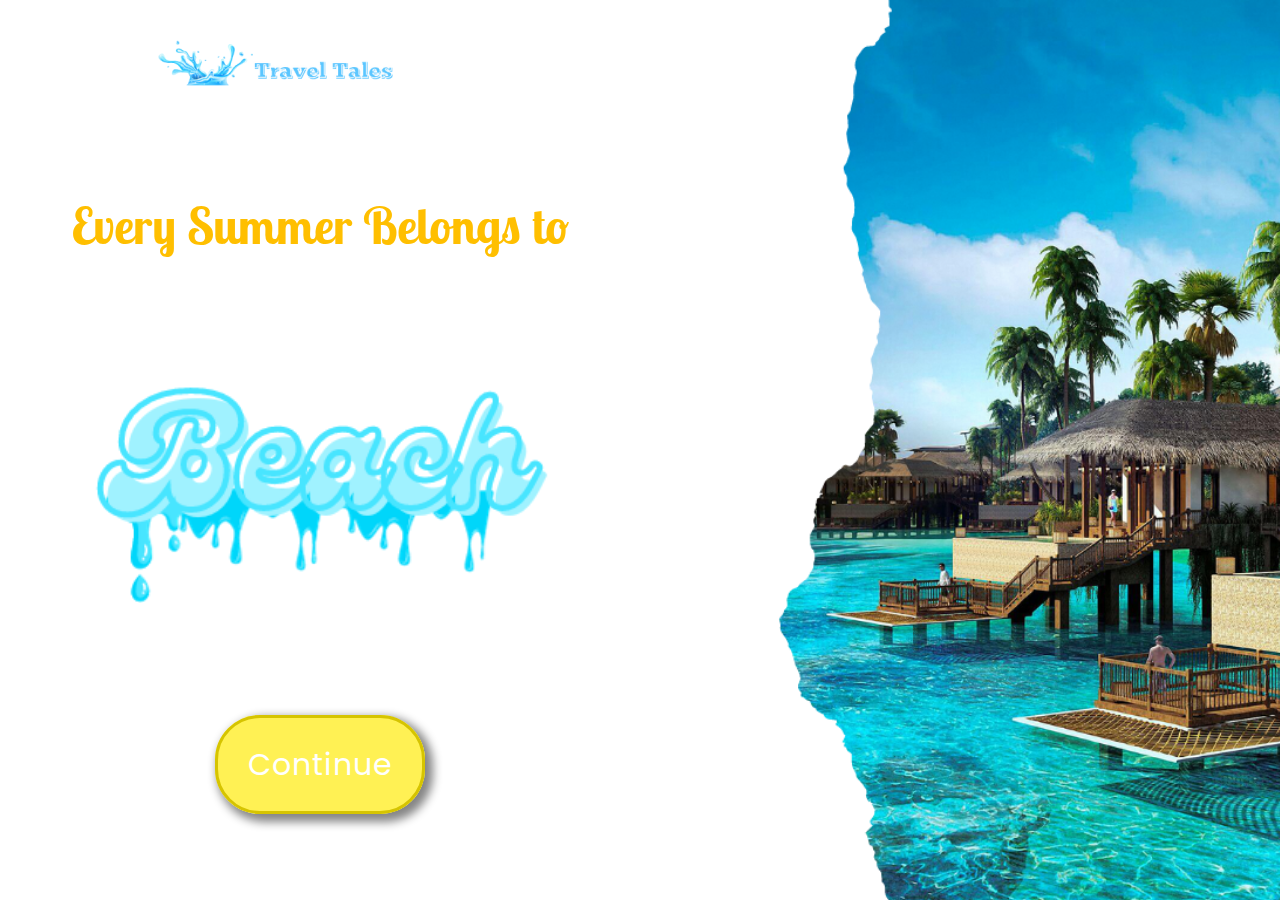
<file: Final Project - Jimenez/index.html>
<!DOCTYPE html>
<html>

<head>
    <title> Travel Tales </title>
    <meta charset="utf-8">
    <meta name="description" content="10 Beach Travel Ideas">
    <meta name="keywords" content="Travel Tales, 
                                    Beach, 
                                    Beautiful, 
                                    Travel Ideas, 
                                    Shipwreck Beach  Zakynthos Greece,
                                    Cannon Beach,
                                    Whitehaven Beach Australia,
                                    Bora-Bora,
                                    Elafonissi Beach,
                                    Durdle Door,
                                    Lanikai Beach,
                                    Maldives,
                                    Copacabana Brazil,
                                    Project Examples,
                                    10 Beach Ideas,
                                    Top 10 Beaches in the World">
    <meta name="author" content="Travel Tales, Raymond Charles">
    <link rel="icon" href="images used/icon.png">
    <link rel="stylesheet" href="indexstyle.css">
</head>

<body>
    <div class="main">
        <div class="flexboxlogo">
            <div class="logo">
                <img src="images used/logo.png">
            </div>
        </div>

        <div class="flexboxparagraph">
            <div class="paragraph">
                <h1> Every Summer Belongs to </h1>
            </div>
        </div>

        <div class="flexboxtopic">
            <div class="topic">
                <img src="images used/topic.png" id="beach">
            </div>
        </div>

        <div class="flexboxbutton">
            <div class="button">
                <a href="navbar.html"> Continue </a>
            </div>
        </div>
<!-------------------------------------->
        <div class="blank">
            <!--Blank-->
        </div>
<!-------------------------------------->
    </div>
</body>

</html>
</file>
<file: Final Project - Jimenez/indexstyle.css>
/* Google Font */
@import url('https://fonts.googleapis.com/css2?family=Archivo+Black&family=Lobster+Two:wght@700&family=Poppins:wght@500&display=swap');
@import url('https://fonts.googleapis.com/css2?family=Archivo+Black&family=Lobster+Two:wght@700&family=Poppins:wght@500&display=swap');

/*-------------------------------------------------------------------------------------------------------------------------------------*/
* {
    margin: 0;
}

body {
    height: 100vh;
    background-image: url('images used/homepagebackground.png');
    background-size: cover;
    background-repeat: no-repeat;
    background-attachment: fixed;
    box-sizing: border-box;
    border-radius: 100px;

    display: grid;
    grid-template-columns: repeat(2, 1fr)
}

.main {
    display: grid;
    grid-template-rows: 10% repeat(3, 1fr);
}

.flexboxlogo {
    display: flex;
    justify-content: center;
    align-items: center;
    position: relative;
    right: 45px;
}

.logo img {
    position: relative;
    top: 20px;
}

.flexboxparagraph {
    display: flex;
    justify-content: center;
    align-items: center;
}

.paragraph {
    font-size: 25px;
    font-family: 'Lobster Two';
    color: #ffbf00;
}

.flexboxtopic {
    display: flex;
    justify-content: center;
    align-items: center;
}

#beach {
    box-sizing: border-box;
    border-radius: 50px;
}

.topic img {
    height: 220px;
}

.flexboxbutton {
    display: flex;
    justify-content: center;
    align-items: center;
}

.button a {
    text-decoration: none;
    letter-spacing: 1px;
    font-size: 30px;
    font-family: 'Poppins';
    color: white;
    background-color: rgb(255, 241, 84);
    border: solid rgb(214, 196, 0);
    padding: 25px 30px;
    border-radius: 45px;
    box-shadow: 5px 5px 10px 3px rgba(0, 0, 0, 0.481);
    transition: 0.2s;
}

.button a:hover {
    font-weight: bolder;
    color: rgb(214, 196, 0);
    padding: 30px 35px;
    box-shadow: 0 0 5px rgb(255, 234, 0),
        0 0 25px rgb(255, 234, 0),
        0 0 50px rgb(255, 234, 0),
        0 0 200px rgb(255, 234, 0),
        0 0 400px rgb(255, 234, 0),
        0 0 800px rgb(255, 234, 0);
}

.button a:active {
    font-size: 25px;
    color: rgb(198, 181, 0);
    background-color: rgb(250, 229, 0);
}

/*-------------------------------------------------------------------------------------------------------------------------------------*/
/* Responsive Layout */
@media (max-width: 1012px) {
    body {
        grid-template-columns: 100%;
    }

    .paragraph {
        font-size: 24px;
    }
}

@media (max-width: 638px) and (max-height: 730.40px) {
    body {
        background-image: none;
    }
}

/*-------------------------------------------------------------------------------------------------------------------------------------*/
/* Animation */
@keyframes light {
    0% {
        box-shadow: 0 0 5px rgb(64, 207, 255),
            0 0 25px rgb(64, 207, 255),
            0 0 50px rgb(64, 207, 255),
            0 0 200px rgb(64, 207, 255),
            0 0 400px rgb(64, 207, 255),
            0 0 800px rgb(64, 207, 255);
    }

    30% {
        box-shadow: 0 0 5px rgb(64, 207, 255),
            0 0 25px rgb(0, 191, 255),
            0 0 50px rgb(0, 191, 255),
            0 0 200px rgb(0, 191, 255),
            0 0 400px rgb(0, 191, 255),
            0 0 800px rgb(0, 191, 255);
    }

    50% {
        box-shadow: 0 0 5px rgb(0, 158, 211),
            0 0 25px rgb(0, 158, 211),
            0 0 50px rgb(0, 158, 211),
            0 0 200px rgb(0, 158, 211),
            0 0 400px rgb(0, 158, 211),
            0 0 800px rgb(0, 158, 211);
    }

}

#beach {
    animation-name: light;
    animation-duration: 2s;
    animation-timing-function: ease-in;
    animation-iteration-count: infinite;
    animation-direction: alternate-reverse;
}

body {
    animation-name: light;
    animation-duration: 1s;
    animation-timing-function: ease-in;
    animation-iteration-count: infinite;
    animation-direction: alternate-reverse;
}
</file>
